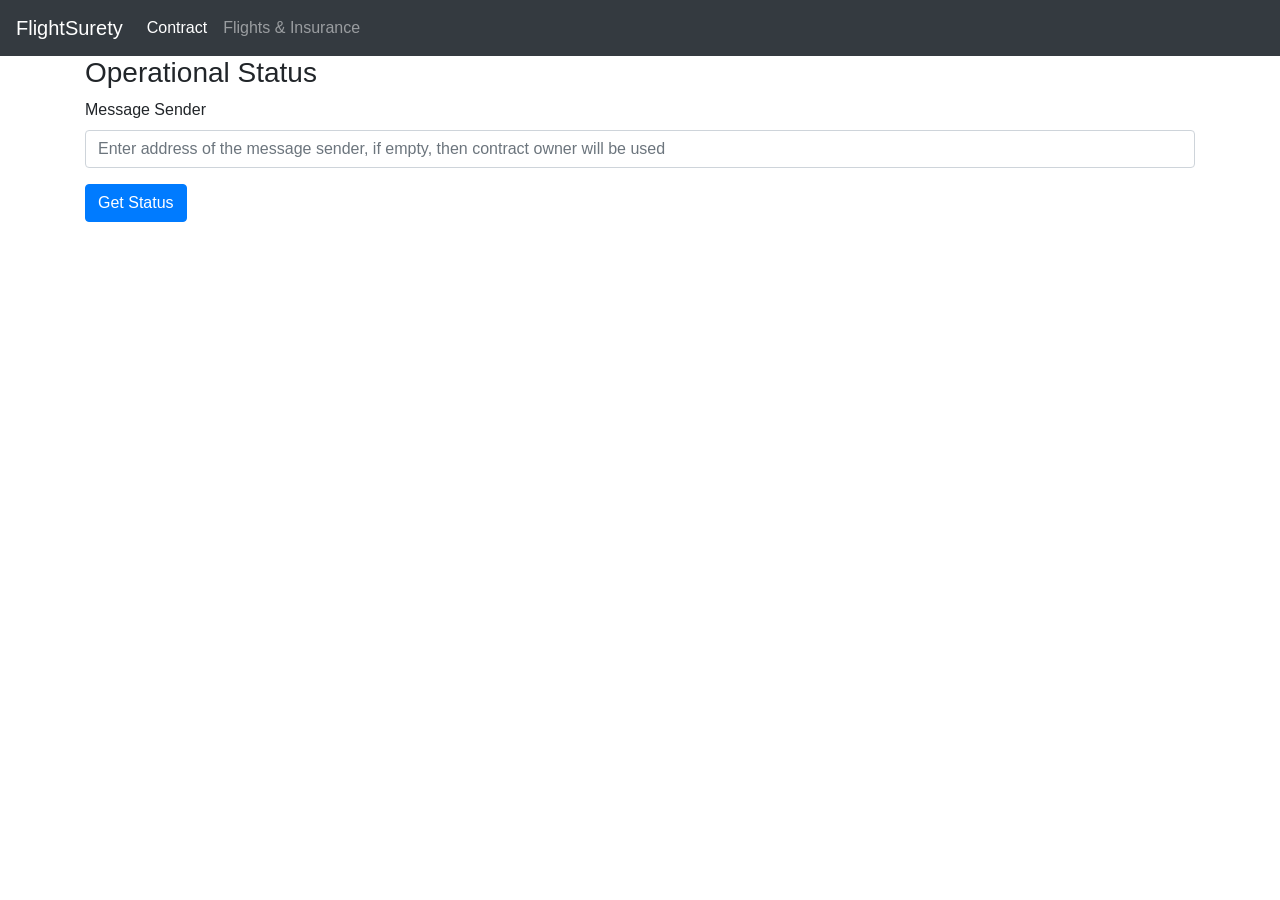
<file: src/dapp/index.html>
<!doctype html>
<html lang="en">

<head>
    <meta charset="utf-8">
    <meta name="viewport" content="width=device-width, initial-scale=1, shrink-to-fit=no">
    <title>FlightSurety</title>
    <link rel="stylesheet" href="https://maxcdn.bootstrapcdn.com/bootstrap/4.0.0/css/bootstrap.min.css" integrity="sha384-Gn5384xqQ1aoWXA+058RXPxPg6fy4IWvTNh0E263XmFcJlSAwiGgFAW/dAiS6JXm"
        crossorigin="anonymous">
    <link rel="icon" type="image/x-icon" href="favicon.ico">

</head>

<body>
    <nav class="navbar navbar-expand-md navbar-dark bg-dark fixed-top">
        <a class="navbar-brand" href="#">FlightSurety</a>
        <button class="navbar-toggler" type="button" data-toggle="collapse" data-target="#navbarsExampleDefault" aria-controls="navbarsExampleDefault"
            aria-expanded="false" aria-label="Toggle navigation">
            <span class="navbar-toggler-icon"></span>
        </button>
        <div class="collapse navbar-collapse" id="navbarSupportedContent">
            <ul class="navbar-nav mr-auto">
                 <li class="nav-item active" id="contract-resource">
                    <a class="nav-link" href="javascript:void(0)" onclick="airlineShow('contract-resource-forms')">Contract
                        <span class="sr-only">(current)</span>
                    </a>
                </li> 
                <li class="nav-item" id="airlines-resource">
                    <a class="nav-link" href="javascript:void(0)" onclick="airlineShow('airlines-resource-forms')">Flights & Insurance</a>
                </li>
               
                <!-- <li class="nav-item" id="insurances-resource">
                   
                    <a class="nav-link" href="javascript:void(0)" onclick="airlineShow('insurances-resource-forms')">Insurance</a>
                </li> -->
            </ul>
        </div>
    </nav>

    <!--CONTRACT-->
    <div class="container my-container" id="contract-resource-forms" style="display: block">
        <div class="row">
            <div class="col-12">
                <h1>Contract</h1>
                <h3>Operational Status</h3>
                <form>
                    <div class="form-group">
                        <label class="form">Message Sender</label>
                        <input type="text" class="form-control" id="operational-status-get-from" placeholder="Enter address of the message sender, if empty, then contract owner will be used">
                    </div>
                    

                </form>
                <div class="form-group">
                       <input type="button" class="btn btn-primary" id="contract-status" value="Get Status"> 
                   <!--  <button type="button" class="btn btn-primary btn-lg" id="contract-status">Status</button> -->
                </div>
            </div>
        </div>
        <div id="operationStatus" >
            
        </div>
    </div>
    </div>

    <!--AIRLINES-->
    <div class="container my-container" id="airlines-resource-forms" style="display: none">
        <div class="row">
            <div class="col-12">
                <h1>Flights</h1>
             
                <div class="top-20">
                    <label>
                        Flights
                        <select id="flights-selector"> </select>
                    </label>
                    <div class="form-group">
                       
                        <input type="button" class="btn btn-primary" id="submit-oracle" value="Submit to Oracles">
                    </div>
                    
            </div>
            <div id="display-wrapper" class="top-20"></div>
        </div>
    </div>

    <!--INSURANCES-->
    <div style="flex: 1;">
        
        <h3>Buy Insurance</h3>
        <label style="display: flex; flex-direction: column">
            Amount (ether)
            <input style="margin-left: 7px" id="valueStep" type="number" min="0" max="1" step="0.1" />
        </label>
        <button style="margin-left: 7px" class="btn btn-primary" id="buyInsurance">
            Buy Insurance
        </button>
        
    </div>
<div id="message">

</div>
</div>
   

   
   <script>
   

         function airlineShow(elementId) {
                // document.getElementsByClassName("container").style.display = "none";
                var appBanners = document.getElementsByClassName('container'), i;
                for (var i = 0; i < appBanners.length; i++) {
                    appBanners[i].style.display = 'none';
                }
                document.getElementById(elementId).style.display = "block";
                //  DOM.elid().style.display = "block";
            }

        
    </script>
</body>

</html>
</file>
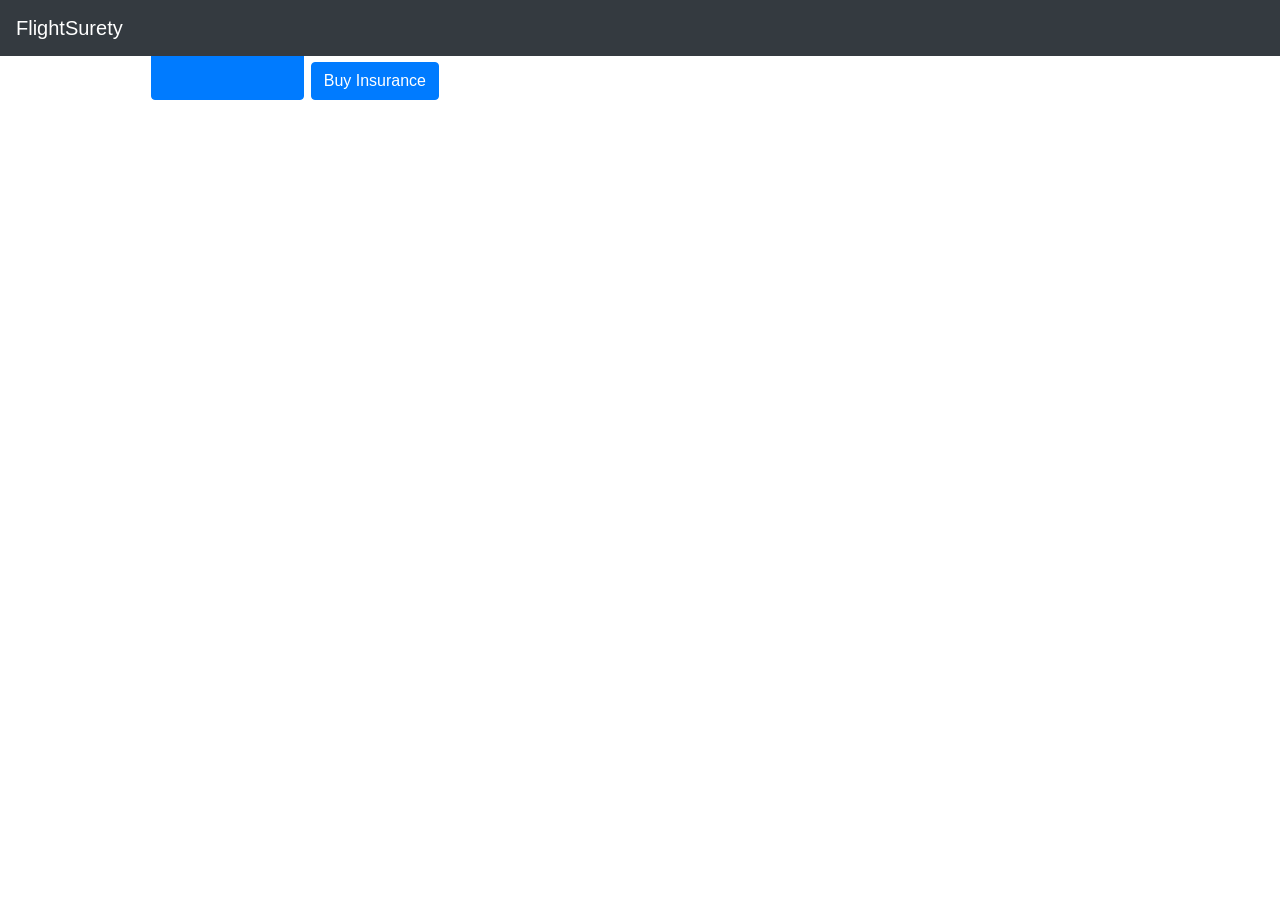
<file: src/dapp/index1.html>
<!DOCTYPE html>
<html lang="en">
  <head>
    <meta charset="utf-8" />
    <meta
      name="viewport"
      content="width=device-width, initial-scale=1, shrink-to-fit=no"
    />

    <title>FlightSurety</title>
      <link href="https://cdnjs.cloudflare.com/ajax/libs/twitter-bootstrap/4.1.1/css/bootstrap.min.css" rel="stylesheet"> 
    
   
    <link rel="icon" type="image/x-icon" href="favicon.ico" />
  </head>
   <body>
    <nav class="navbar navbar-expand-md navbar-dark bg-dark fixed-top">
      <a class="navbar-brand" href="#">FlightSurety</a>
      <button
        class="navbar-toggler"
        type="button"
        data-toggle="collapse"
        data-target="#navbarsExampleDefault"
        aria-controls="navbarsExampleDefault"
        aria-expanded="false"
        aria-label="Toggle navigation"
      >
        <span class="navbar-toggler-icon"></span>
      </button>
    </nav>

    <main class="container">
      <div id="display-wrapper" class="top-20"></div>
      <div class="row top-20">
        <label>
          Flights
          <select id="flights-selector"> </select>
        </label>
         <button
          style="margin-left: 7px"
          class="btn btn-primary"
          id="submit-oracle"
        >
          Submit to Oracles
        </button> 
      
       
        <div style="flex: 1;">
          <label style="display: flex; flex-direction: column">
            Amount (ether)
            <input
              style="margin-left: 7px"
              id="valueStep"
              type="number"
              min="0"
              max="1"
              step="0.1"
            />
          </label>
          <button
            style="margin-left: 7px"
            class="btn btn-primary"
            id="buyInsurance"
          >
            Buy Insurance
          </button>
        </div>

        <div style="display: none;">
          <label class="form">Flight</label>
          <input type="text" id="flight-number" />
        </div>
      </div>
    </main>
  </body>
</html>
</file>
